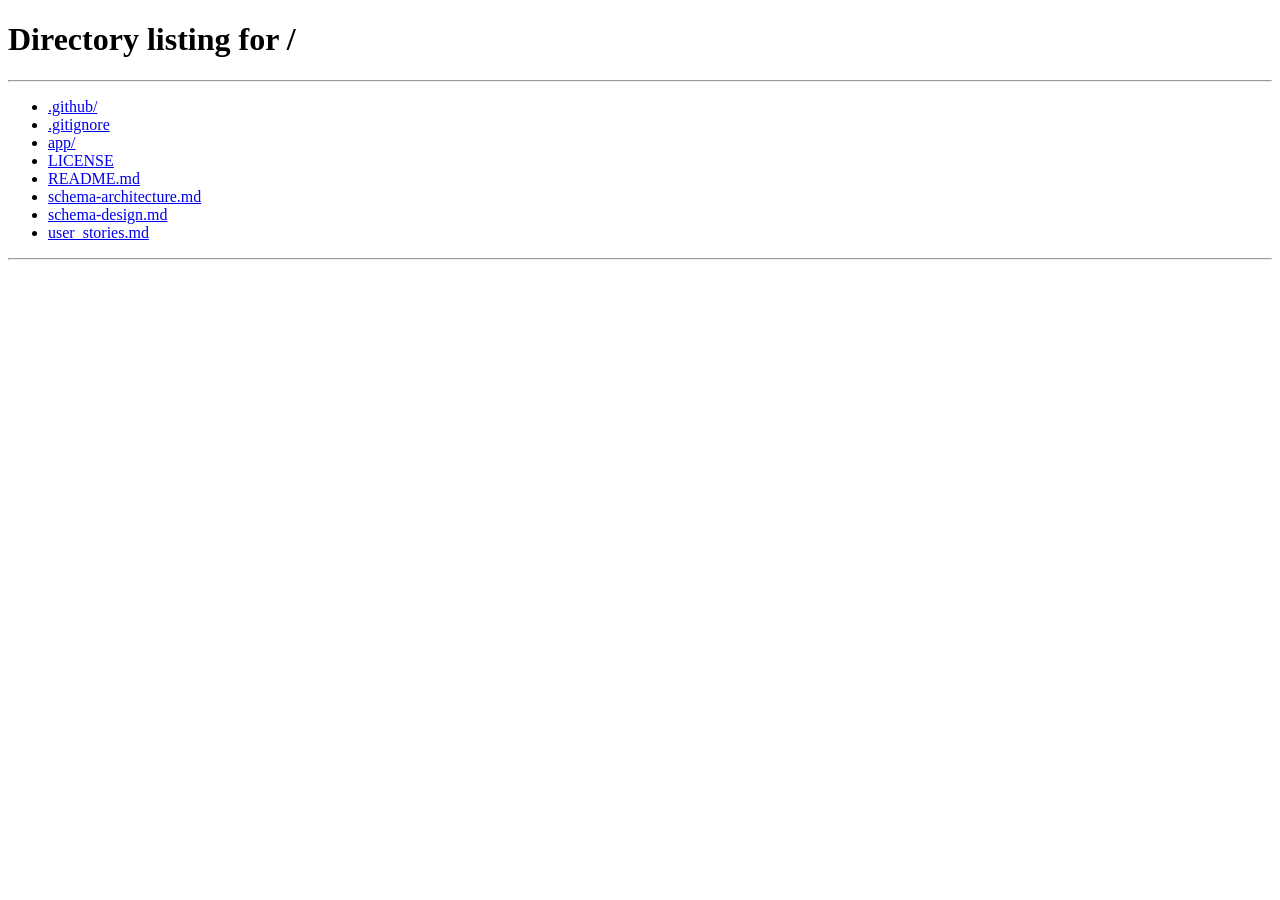
<file: app/src/main/resources/static/pages/addPrescription.html>
<!-- addPrescription.html -->
<!DOCTYPE html>
<html lang="en">

<head>
    <meta charset="UTF-8">
    <link rel="icon" type="image/svg+xml" href="../assets/images/logo/logo.png" />
    <title>DoctorDashboard</title>
    <link rel="stylesheet" href="../assets/css/adminDashboard.css">
    <link rel="stylesheet" href="../assets/css/doctorDashboard.css">
    <link rel="stylesheet" href="../assets/css/addPrescription.css">
    <link rel="stylesheet" href="../assets/css/style.css">
    <script src="../js/render.js" defer></script>
    <script src="../js/util.js" defer></script>
    <script src="../js/components/header.js" defer></script>
    <script src="../js/components/footer.js" defer></script>
    <script type="module" src = "../js/addPrescription.js"></script>

</head>

<body onload="renderContent()">
    <div class="container">
        <div class="wrapper">
            <div id="header"></div>
            <div class="main-content">
                <div class="form-container">
                    <h2 id="heading">Add <span>Prescription</span></h2>
                    <form>
                        <label for="patientName">Patient Name</label>
                        <input type="text" id="patientName" disabled>

                        <label for="medicines">Medicine Names</label>
                        <input type="text" id="medicines" placeholder="e.g. Paracetamol, Vitamin C" required>

                        <label for="dosage">Dosage Instructions</label>
                        <textarea id="dosage" rows="3"
                            placeholder="e.g - Paracetamol"></textarea>

                        <label for="notes">Additional Notes</label>
                        <textarea id="notes" rows="3"
                            placeholder="Any precautions or observations (optional)"></textarea>

                        <button type="submit" class="btn-primary" id="savePrescription">Add Prescription</button>
                        <button type="button" onclick="selectRole('doctor')" class="btn-secondary">Cancel</button>
                    </form>
                </div>
            </div>
            <div id="footer"></div>
        </div>
    </div>
</body>
</html>
</file>
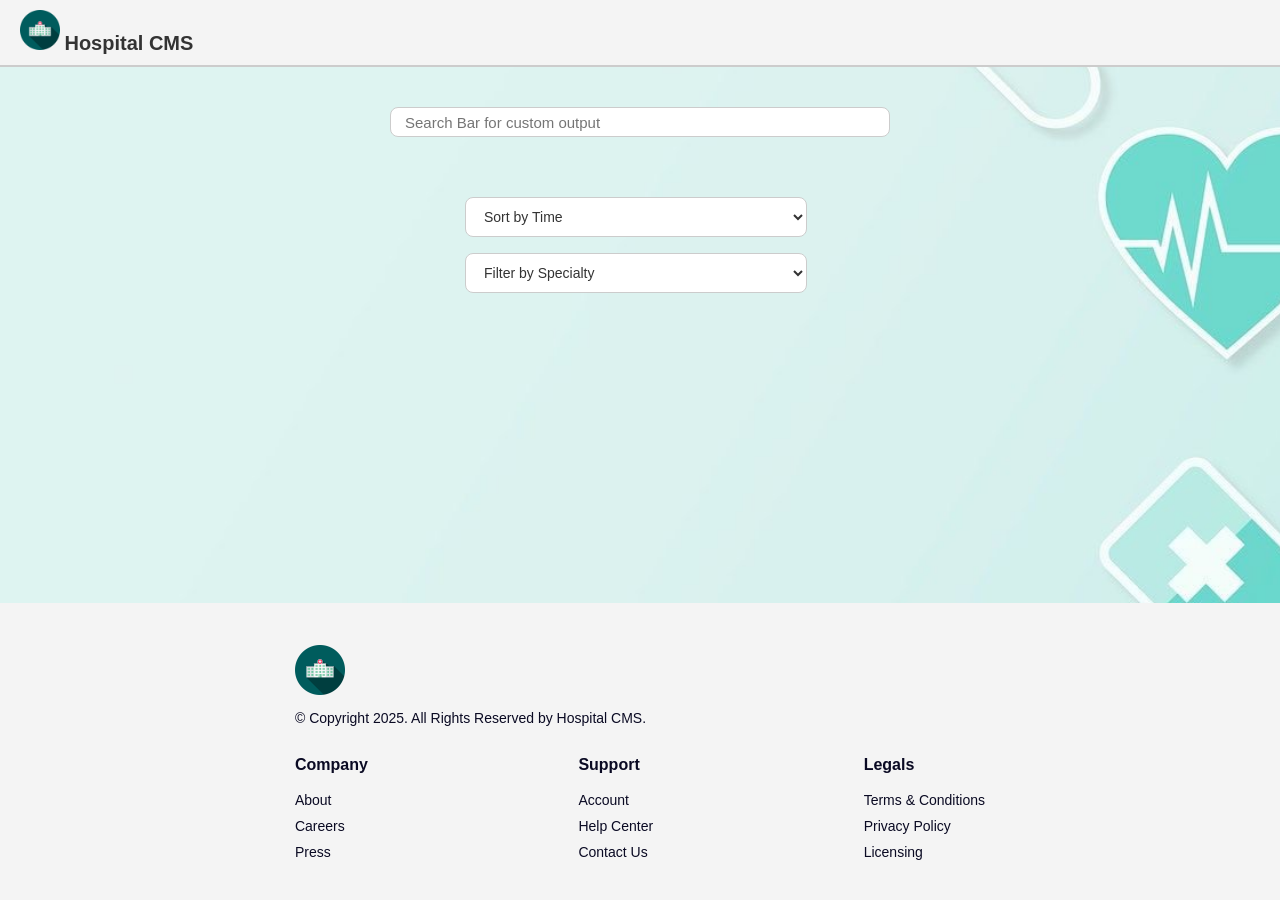
<file: app/src/main/resources/static/pages/loggedPatientDashboard.html>
<!-- loggedPatientDashboard.html -->
<!DOCTYPE html>
<html lang="en">
<head>
    <meta charset="UTF-8">
    <link rel="icon" type="image/svg+xml" href="../assets/images/logo/logo.png" />
    <title>LoggedPatientDashboard</title>
    <link rel="stylesheet" href="../assets/css/adminDashboard.css">
    <link rel="stylesheet" href="../assets/css/style.css">
    <link rel="stylesheet" href="../assets/css/patientDashboard.css">

    <script src="../js/util.js" defer></script>
    <script src="../js/render.js" defer></script>
    <script src="../js/components/header.js" defer></script>
    <script src="../js/components/footer.js" defer></script>
</head>
<body onload="renderContent()">
    <div class="container">
        <div class="wrapper">
            <div id="header"></div>
            <main class="main-content">
                <input type="text" id="searchBar" class="searchBar" placeholder="Search Bar for custom output" />
                <div class="filter-wrapper">
                    <select class="filter-select" id="filterTime">
                        <option value="">Sort by Time</option>
                        <option value="AM">AM</option>
                        <option value="PM">PM</option>
                    </select>
                    <select class="filter-select" id="filterSpecialty">
                        <option value="">Filter by Specialty</option>
                        <option value="Cardiologist">Cardiologist</option>
                        <option value="Dermatologist">Dermatologist</option>
                        <option value="Neurologist">Neurologist</option>
                        <option value="Pediatrician">Pediatrician</option>
                        <option value="Orthopedic">Orthopedic</option>
                        <option value="Gynecologist">Gynecologist</option>
                        <option value="Psychiatrist">Psychiatrist</option>
                        <option value="Dentist">Dentist</option>
                        <option value="Ophthalmologist">Ophthalmologist</option>
                        <option value="Ent">ENT Specialist</option>
                        <option value="Urologist">Urologist</option>
                        <option value="Oncologist">Oncologist</option>
                        <option value="Gastroenterologist">Gastroenterologist</option>
                        <option value="General">General Physician</option>
                    </select>
                </div>
                <div id="content"></div>
            </main>
            <div id="footer"></div>
        </div>
    </div>

    <script type="module" src="../js/loggedPatient.js"></script>

    <script type="module">
        import { openModal } from '../js/components/modals.js';
        window.openModal = openModal;
        window.renderContent = function() {};
    </script>

</body>
</html>
</file>
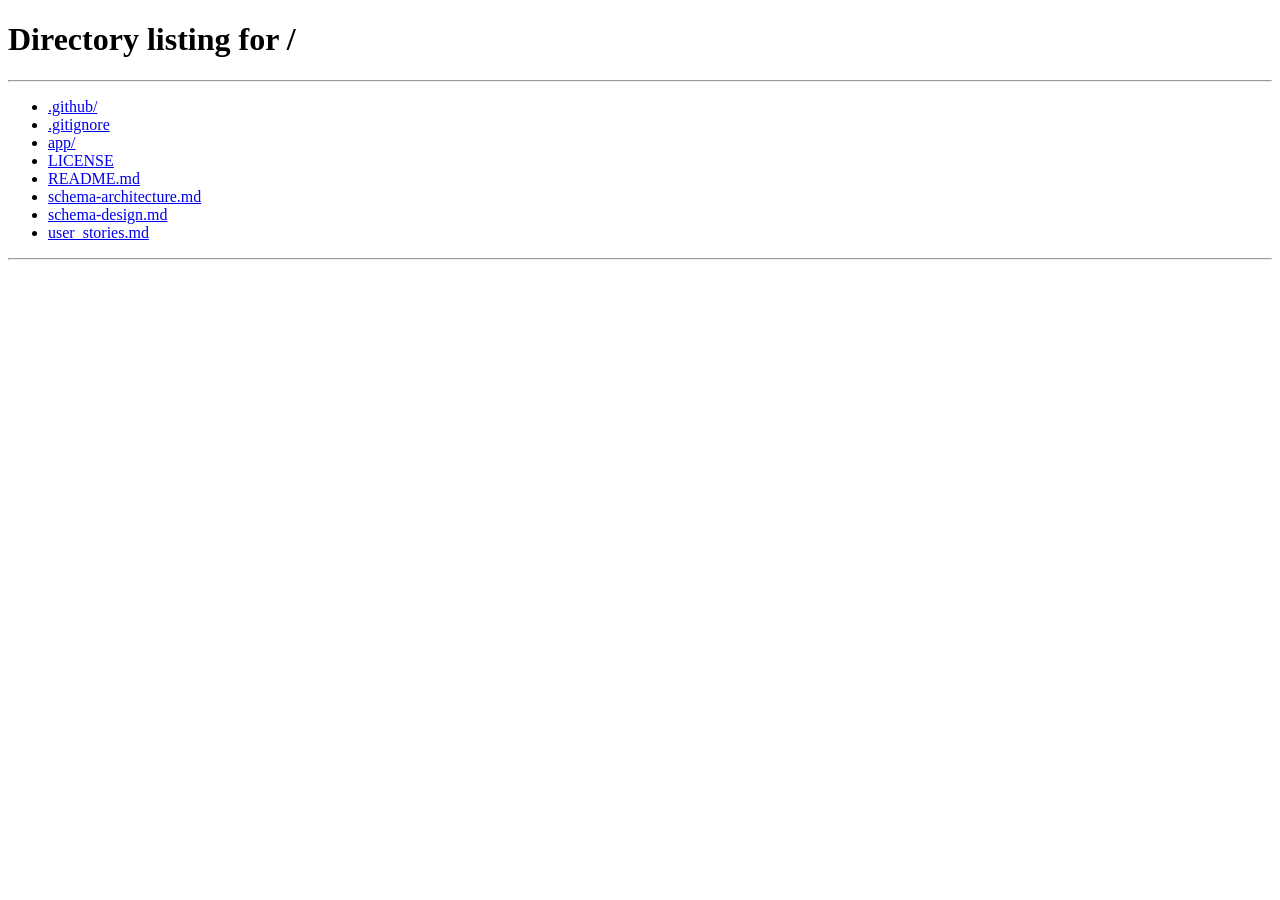
<file: app/src/main/resources/static/pages/patientAppointments.html>
<!-- patientAppointment.html -->
<!DOCTYPE html>
<html lang="en">

<head>
  <meta charset="UTF-8">
  <link rel="icon" type="image/svg+xml" href="../assets/images/logo/logo.png" />
  <title>Patient Appointments</title>
  <link rel="stylesheet" href="../assets/css/adminDashboard.css">
  <link rel="stylesheet" href="../assets/css/doctorDashboard.css">
  <link rel="stylesheet" href="../assets/css/style.css">
  <script src="../js/render.js" defer></script>
  <script src="../js/util.js" defer></script>
  <script src="../js/components/header.js" defer></script>
  <script src="../js/components/footer.js" defer></script>
  <script type="module" src="../js/patientAppointment.js" defer></script>
</head>

<body onload="renderContent()">
  <div class="container">
    <div class="wrapper">
      <div id="header"></div>
      <div class="main-content">
        <h2>Patient <span>Appointment</span></h2>
        <input type="text" id="searchBar" class="searchBar" placeholder="Search Bar for custom output" />
                <div class="filter-wrapper">
                    <select class="filter-select" id="appointmentFilter">
                        <option value="allAppointments">All Appointments</option>
                        <option value="future">Upcoming Appointments</option>
                        <option value="past">Past Appointments</option>
                    </select>
                </div>
        <table id="patientTable">
          <thead class="table-header">
            <tr>
              <th>Patient Name</th>
              <th>Doctor Name</th>
              <th>Date</th>
              <th>Time</th>
              <th>Actions</th>
            </tr>
          </thead>
          <tbody id="patientTableBody">
            <!-- rows will be inserted here dynamically -->
          </tbody>
        </table>
      </div>
      <div id="footer"></div>
    </div>
  </div>
</body>
</html>
</file>
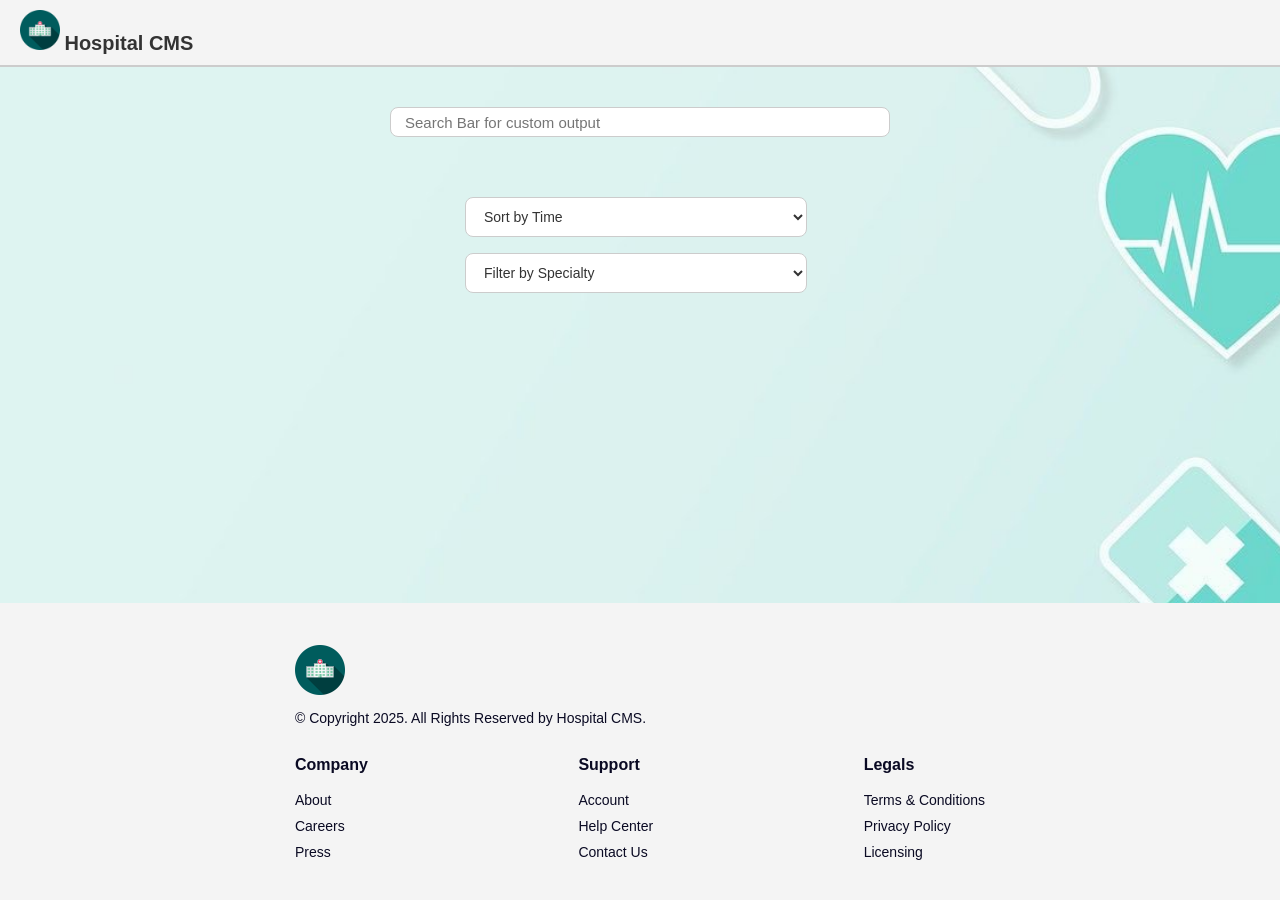
<file: app/src/main/resources/static/pages/patientDashboard.html>
<!-- patientDashboard.html -->
<!DOCTYPE html>
<html lang="en">

<head>
  <meta charset="UTF-8">
  <link rel="icon" type="image/svg+xml" href="../assets/images/logo/logo.png" />
  <title>PatientDashboard</title>

  <link rel="stylesheet" href="../assets/css/adminDashboard.css">
  <link rel="stylesheet" href="../assets/css/style.css">
  <link rel="stylesheet" href="../assets/css/patientDashboard.css">

  <script src="../js/util.js" defer></script>
  <script src="../js/render.js" defer></script>
  <script src="../js/components/header.js" defer></script>
  <script src="../js/components/footer.js" defer></script>
</head>

<body onload="renderContent()">

  <div class="container">
    <div class="wrapper">

      <div id="header"></div>

      <main class="main-content">
        <input type="text" id="searchBar" class="searchBar" placeholder="Search Bar for custom output" />

        <div class="filter-wrapper">
          <select class="filter-select" id="filterTime">
            <option value="">Sort by Time</option>
            <option value="AM">AM</option>
            <option value="PM">PM</option>
          </select>
          <select class="filter-select" id="filterSpecialty">
            <option value="">Filter by Specialty</option>
            <option value="Cardiologist">Cardiologist</option>
            <option value="Dermatologist">Dermatologist</option>
            <option value="Neurologist">Neurologist</option>
            <option value="Pediatrician">Pediatrician</option>
            <option value="Orthopedic">Orthopedic</option>
            <option value="Gynecologist">Gynecologist</option>
            <option value="Psychiatrist">Psychiatrist</option>
            <option value="Dentist">Dentist</option>
            <option value="Ophthalmologist">Ophthalmologist</option>
            <option value="Ent">ENT Specialist</option>
            <option value="Urologist">Urologist</option>
            <option value="Oncologist">Oncologist</option>
            <option value="Gastroenterologist">Gastroenterologist</option>
            <option value="General">General Physician</option>
          </select>
        </div>

        <div id="content"></div>
      </main>

      <div id="footer"></div>

    </div>
  </div>

  <div id="modal" class="modal" style="display:none;">
    <div class="modal-content">
      <span class="close" id="closeModal">&times;</span>
      <div id="modal-body"></div>
    </div>
  </div>


  <script type="module" src="../js/patientDashboard.js"></script>

 
  <script type="module">
    import { openModal } from '../js/components/modals.js';
    window.openModal = openModal;
    window.renderContent = function() {};
  </script>

</body>

</html>
</file>
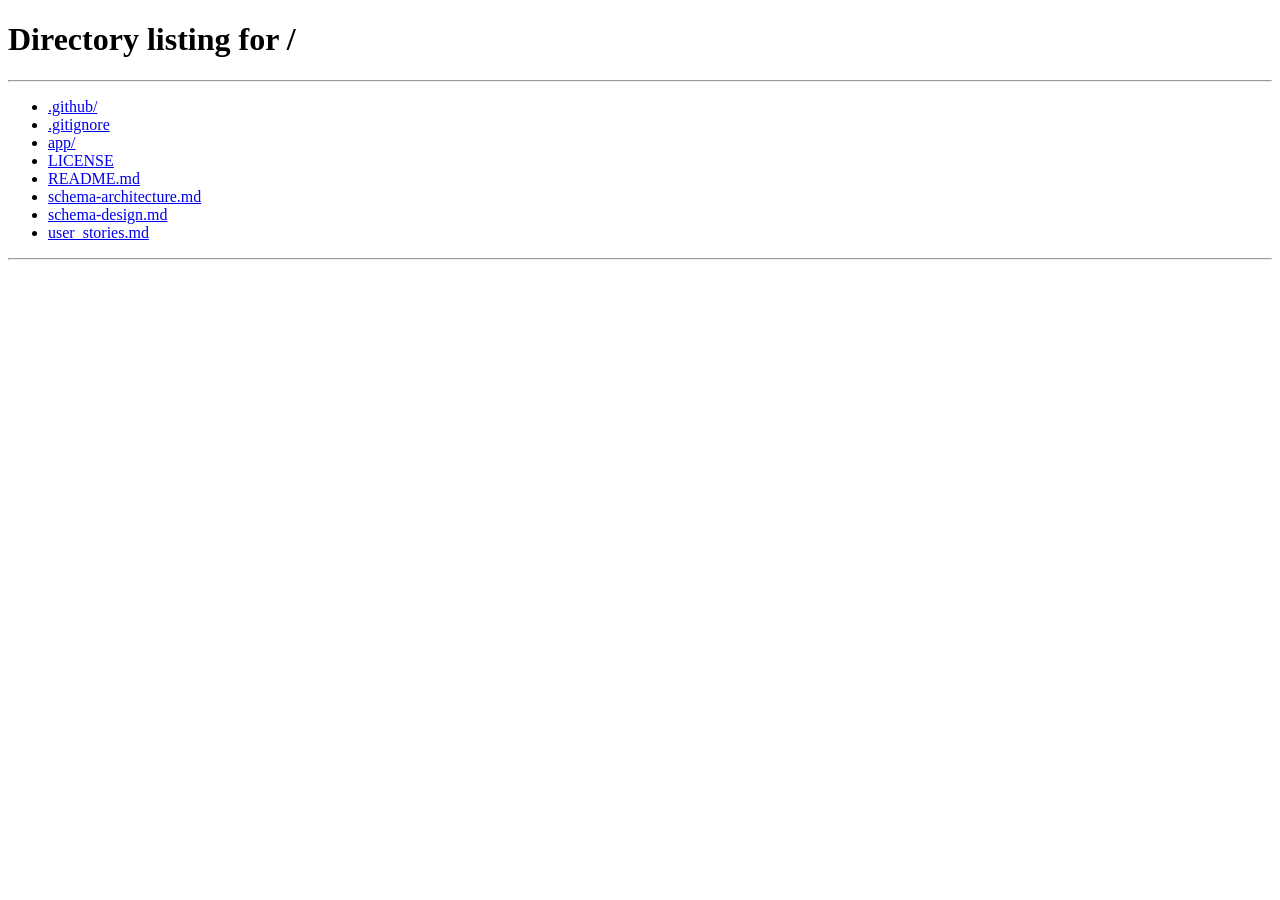
<file: app/src/main/resources/static/pages/patientRecord.html>
<!-- patientRecord.html -->
<!-- for doctor to see patient details -->
<!DOCTYPE html>
<html lang="en">
<head>
    <meta charset="UTF-8">
    <link rel="icon" type="image/svg+xml" href="../assets/images/logo/logo.png" />
    <title>DoctorDashboard</title>
    <link rel = "stylesheet" href = "../assets/css/adminDashboard.css">
    <link rel = "stylesheet" href = "../assets/css/doctorDashboard.css">
    <link rel = "stylesheet" href = "../assets/css/style.css">
    <script src = "../js/render.js" defer></script>
    <script src = "../js/util.js" defer></script>
    <script src = "../js/components/header.js" defer></script>
    <script src = "../js/components/footer.js" defer></script>
    <script type = "module" src = "../js/components/patientRecordRow.js" defer></script>
    <script type = "module" src = "../js/patientRecordServices.js" defer></script>
</head>
<body onload="renderContent()">
    <div class="container">
        <div class="wrapper">
            <div id="header"></div>
            <div class="main-content">
                <h2>Patient <span>Record</span></h2>
                <table id="patientTable">
                  <thead class="table-header">
                    <tr>
                      <th>Date</th>
                      <th>Appointment ID</th>
                      <th>Patient ID</th>
                      <th>Prescription</th>
                    </tr>
                  </thead>
                  <tbody id="patientTableBody"></tbody>
                </table>
              </div>
            <div id="footer"></div>
        </div>
    </div>

</body>  
</html>
</file>
<file: app/src/main/resources/static/assets/css/adminDashboard.css>
/* adminDashboard.css */

/* Global Reset */
* {
  margin: 0;
  padding: 0;
  box-sizing: border-box;
}

html, body {
  height: 100%;
  font-family: Arial, sans-serif;
}

/* Wrapper */
.wrapper {
  display: flex;
  flex-direction: column;
  min-height: 100vh;
}

/* Main Content */
.main-content {
  flex-grow: 1;
  padding: 40px;
  display: flex;
  flex-direction: column;
  align-items: center;
  gap: 20px;
  background-image: url('../images/background.jpg');
  background-size: cover;
  background-position: center;
  background-repeat: no-repeat;
  background-attachment: fixed;
}

/* Search Bar */
#searchBar {
  width: 100%;
  max-width: 500px;
  padding: 10px 14px;
  border: 1px solid #ccc;
  border-radius: 8px;
  font-size: 15px;
  outline: none;
  transition: border-color 0.3s;
}

#searchBar:focus {
  border-color: #015c5d;
}

/* Filters */
.filters {
  display: flex;
  gap: 16px;
  flex-wrap: wrap;
  justify-content: center;
}

.select-dropdown {
  padding: 10px 14px;
  border: 1px solid #ccc;
  border-radius: 8px;
  font-size: 14px;
  background-color: white;
  cursor: pointer;
  outline: none;
  min-width: 180px;
}

.select-dropdown:focus {
  border-color: #015c5d;
}

/* Doctor Cards Area */
#content {
  display: flex;
  flex-wrap: wrap;
  gap: 20px;
  justify-content: center;
  width: 100%;
  max-width: 1200px;
}

/* Buttons */
button,
.adminBtn {
  background-color: #015c5d;
  color: white;
  border: none;
  border-radius: 12px;
  padding: 10px 20px;
  cursor: pointer;
  font-size: 15px;
  transition: background-color 0.3s;
}

button:hover,
.adminBtn:hover {
  background-color: #003e3e;
}

/* Modal */
.modal {
  position: fixed;
  top: 0;
  left: 0;
  width: 100%;
  height: 100%;
  background-color: rgba(0, 0, 0, 0.5);
  display: flex;
  justify-content: center;
  align-items: center;
  z-index: 1000;
}

#modal-body {
  background-color: white;
  padding: 30px;
  border-radius: 12px;
  width: 90%;
  max-width: 480px;
  position: relative;
}

.close {
  position: absolute;
  top: 16px;
  right: 20px;
  font-size: 26px;
  cursor: pointer;
  color: #333;
}

.close:hover {
  color: #A62B1F;
}

/* Modal Form Inputs */
#modal-body input,
#modal-body select {
  width: 100%;
  padding: 10px 14px;
  margin-bottom: 14px;
  border: 1px solid #ccc;
  border-radius: 8px;
  font-size: 14px;
  outline: none;
}

#modal-body input:focus,
#modal-body select:focus {
  border-color: #015c5d;
}

/* Header */
.header {
  display: flex;
  align-items: center;
  justify-content: space-between;
  padding: 16px 32px;
  background-color: #003e3e;
  color: white;
}

.header img {
  height: 40px;
}

.header nav a {
  color: white;
  text-decoration: none;
  margin-left: 20px;
  font-size: 15px;
}

.header nav a:hover {
  text-decoration: underline;
}

/* Footer */
.footer {
  display: flex;
  justify-content: space-between;
  align-items: center;
  padding: 16px 32px;
  background-color: #003e3e;
  color: white;
  font-size: 13px;
  flex-wrap: wrap;
  gap: 10px;
}

/* Responsive */
@media (max-width: 768px) {
  .main-content {
    padding: 20px;
  }

  .filters {
    flex-direction: column;
    align-items: center;
  }

  #searchBar {
    max-width: 100%;
  }

  .header {
    flex-direction: column;
    text-align: center;
    gap: 10px;
  }

  .footer {
    flex-direction: column;
    text-align: center;
  }
}
</file>
<file: app/src/main/resources/static/assets/css/doctorDashboard.css>
/* This is the style sheet for the doctorDashboard.html */

/* Global Reset */
* {
  margin: 0;
  padding: 0;
  box-sizing: border-box;
}

html, body {
  height: 100%;
  font-family: Arial, sans-serif;
}

/* Wrapper */
.wrapper {
  display: flex;
  flex-direction: column;
  min-height: 100vh;
}

/* Main Content */
.main-content {
  flex-grow: 1;
  padding: 40px;
  display: flex;
  flex-direction: column;
  align-items: center;
  gap: 20px;
  background-image: url('../images/background.jpg');
  background-size: cover;
  background-position: center;
  background-repeat: no-repeat;
  background-attachment: fixed;
}

/* Search Bar */
.searchBar {
  width: 100%;
  max-width: 500px;
  padding: 10px 14px;
  border: 1px solid #ccc;
  border-radius: 8px;
  font-size: 15px;
  outline: none;
  transition: border-color 0.3s;
}

.searchBar:focus {
  border-color: #015c5d;
}

/* Filters */
.filters {
  display: flex;
  align-items: center;
  gap: 12px;
  flex-wrap: wrap;
  justify-content: center;
}

/* Today Button */
.today-btn {
  margin-right: 10px;
  padding: 10px;
  background-color: #015c5d;
  color: white;
  border: none;
  border-radius: 8px;
  cursor: pointer;
  font-size: 14px;
  transition: background-color 0.3s;
}

.today-btn:hover {
  background-color: #017d7e;
}

/* Date Picker */
.date-picker {
  margin-left: 10px;
  margin-top: 13px;
  border-radius: 8px;
  padding: 10px;
  height: 30px;
  border: 1px solid #ccc;
  font-size: 14px;
  outline: none;
}

.date-picker:focus {
  border-color: #015c5d;
}

/* Table Header Label */
.table-header {
  font-size: 24px;
  color: #015c5d;
  margin-bottom: 30px;
  margin-right: 0;
}

/* Table */
table {
  width: 100%;
  border-collapse: collapse;
  font-family: sans-serif;
  margin-top: 20px;
  max-width: 1100px;
}

/* Table Head */
thead {
  background-color: #33333310;
  color: #fff;
}

/* Table Cells */
td, th {
  padding: 12px 16px;
  text-align: center;
  border-bottom: 1px solid #ddd;
}

/* Alternating Row Colors */
tbody tr:nth-child(even) {
  background-color: #f9f9f959;
}

tbody tr:nth-child(odd) {
  background-color: #ffffffc0;
}

tbody tr:hover {
  background-color: #015c5d39;
}

/* Prescription Button */
.prescription-btn {
  width: 30px;
  height: 30px;
  cursor: pointer;
  transition: transform 0.2s, filter 0.2s;
}

.prescription-btn:hover {
  transform: scale(1.1);
  filter: brightness(1.3);
}

.prescription-btn:active {
  transform: scale(0.95);
}

/* No Record Message */
.noPatientRecord {
  font-size: 16px;
  font-style: italic;
  color: grey;
  text-align: center;
  padding: 20px;
}

/* Header */
.header {
  display: flex;
  align-items: center;
  justify-content: space-between;
  padding: 16px 32px;
  background-color: #003e3e;
  color: white;
}

.header img {
  height: 40px;
}

.header nav a {
  color: white;
  text-decoration: none;
  margin-left: 20px;
  font-size: 15px;
}

.header nav a:hover {
  text-decoration: underline;
}

/* Footer */
.footer {
  display: flex;
  justify-content: space-between;
  align-items: center;
  padding: 16px 32px;
  background-color: #003e3e;
  color: white;
  font-size: 13px;
  flex-wrap: wrap;
  gap: 10px;
}

/* Responsive */
@media (max-width: 768px) {
  .main-content {
    padding: 20px;
  }

  table {
    font-size: 13px;
  }

  td, th {
    padding: 8px 10px;
  }

  .searchBar {
    max-width: 100%;
  }

  .filters {
    flex-direction: column;
    align-items: center;
  }

  .header {
    flex-direction: column;
    text-align: center;
    gap: 10px;
  }

  .footer {
    flex-direction: column;
    text-align: center;
  }
}
</file>
<file: app/src/main/resources/static/assets/css/addPrescription.css>
/* This is the stylesheet for the addPrescription.html */

.form-container {
    width: 100%; 
    max-width: 600px;
    background: #ffffffc8;
    margin: 50px auto;
    padding: 30px;
    border-radius: 15px;
    box-shadow: 0 4px 12px rgba(0, 0, 0, 0.1);
    animation: fadeIn 0.5s ease-in-out;
  }

  .container h2 {
    text-align: center;
    color: #222;
    font-size: 28px;
    margin-bottom: 25px;
  }

  .container h2 span {
    color: #A62B1F;
  }

  label {
    display: block;
    margin-bottom: 6px;
    font-weight: 500;
    color: #333;
    text-align: left;
    font-size: 13px;
  }

  input, textarea {
    width: 100%;
    padding: 12px;
    resize: vertical;
    margin-bottom: 20px;
    border: 1px solid #cccccc6e;
    border-radius: 8px;
    font-size: 15px;
    outline: none;
    transition: 0.3s;
    font-family: "Verdana";
  }

  input:focus, textarea:focus {
    border-color: #015c5d;
    box-shadow: 0 0 4px #a7f3d0;
    filter: brightness(1.5);
  }

  #patientName{
    background-color: #bdbcbc80;
  }
  .btn-primary {
    background-color: #047857;
    color: #fff;
    padding: 14px;
    width: 100%;
    border: none;
    border-radius: 8px;
    font-size: 16px;
    cursor: pointer;
    transition: 0.3s;
  }

  .btn-primary:hover {
    background-color: #065f46;
  }

  .btn-secondary {
    background-color: transparent;
    color: #333;
    border: 1px solid #ccc;
    padding: 12px;
    width: 100%;
    border-radius: 8px;
    font-size: 15px;
    margin-top: 12px;
    cursor: pointer;
  }

  .btn-secondary:hover{
    color: #fff;
  }

  @keyframes fadeIn {
    from { opacity: 0; transform: translateY(30px); }
    to   { opacity: 1; transform: translateY(0); }
  }
</file>
<file: app/src/main/resources/static/assets/css/style.css>
/* This is the style sheet for global change across the files. */

/* style.css */
.header {
    display: flex;
    justify-content: space-between;
    align-items: center;
    background-color: #f4f4f4;
    color: #333;
    padding: 10px 20px;
    border-bottom: 2px solid #ccc;
    flex-wrap: wrap;
    min-height: 60px;
  }
  
  /* Logo section with image + title */
  .logo-link{
    display: flex;
    align-items: center;
    gap: 10px;
    
  }
  
  .logo-img {
    height: 40px;
    width: auto;
    max-width: 100%;
    object-fit: contain;
  }
  
  /* Logo text / slogan */
  .logo-title {
    font-size: 20px;
    font-weight: bold;
    color: #333;
  }
  
  /* Nav links styling */
  nav a {
    margin-left: 20px;
    margin-right: 20px;
    text-decoration: none;
    color: #333;
    font-weight: bold;
  }
  
  nav a:hover {
    color: #003e3e;
  }
  

  /* Responsive behavior */
  @media (max-width: 600px) {
    .header {
      flex-direction: column;
      align-items: flex-start;
    }
  
    nav {
      margin-top: 10px;
    }
  
    nav a {
      margin-left: 0;
      margin-right: 10px;
    }
  
    .logo-img {
      height: 30px;
    }
  
    .logo-title {
      font-size: 18px;
    }
  }

  .doctorHeader{
    margin-right: 30px
  }
  .doctorHeader:hover{
    color:#A62B1F;
  }
/* Footer Section */
.footer {
    background-color: #f4f4f4;
    color: #fff;
    padding: 40px 20px;
    border-top: 2px solid #f4f4f4;
    
  }
  
  .footer-container {
    display: flex;
    flex-wrap: wrap;
    justify-content: space-between;
    gap: 30px;
    max-width: 1200px;
    margin: 0 auto;
  }
  
  .footer-logo {
    flex: 1 1 250px;
    display: flex;
    flex-direction: column;
    align-items: flex-start;
    gap: 15px;
  }
  
  .footer-logo img {
    height: 50px;
    width: auto;
  }
  
  .footer-logo p {
    font-size: 14px;
    color: #0a0a23;
  }
  
  .footer-links {
    display: flex;
    flex: 2 1 500px;
    justify-content: space-between;
    flex-wrap: wrap;
    gap: 20px;
  }
  
  .footer-column {
    display: flex;
    flex-direction: column;
    gap: 10px;
  }
  
  .footer-column h4 {
    font-size: 16px;
    font-weight: bold;
    margin-bottom: 8px;
    color: #0a0a23;
  }
  
  .footer-column a {
    text-decoration: none;
    color: #0a0a23;
    font-size: 14px;
  }
  
  .footer-column a:hover {
    color: #003e3e;
    transition: color 0.3s ease;
  }
  
  /* Mobile Responsiveness */
  @media (max-width: 768px) {
    .footer-container {
      flex-direction: column;
      align-items: flex-start;
    }
  
    .footer-links {
      flex-direction: column;
      gap: 20px;
    }
  }
  

  .modal {
    display: none;
    position: fixed;
    z-index: 999;
    padding-top: 60px;
    left: 0;
    top: 0;
    width: 100%;
    height: 100%;
    background-color: rgba(0,0,0,0.6);
  }
  
  .modal-content {
    background-color: white;
    margin: auto;
    padding: 30px;
    border-radius: 10px;
    width: 400px;
    position: relative;
  }
  
  .modal-content h2{
    font-size: 32px;
  }

  .close {
    color: #aaa;
    position: absolute;
    right: 20px;
    top: 15px;
    font-size: 28px;
    font-weight: bold;
    cursor: pointer;
  }
  
  .close:hover {
    color: black;
  }



  .dashboard-btn{
    width: 100%;
  }

  .input-field {
    padding: 10px;
    border: 1px solid #ccc;
    font-size: 16px;
    margin-top: 10px;
    margin-bottom: 20px;
    width: 100%;
    appearance: none; /* Remove default OS styles */
    background-color: #fff;
    color: #333;
    cursor: pointer;
    border-radius: 8px;
  }
  
  .input-field:hover {
    border-color: #015c5d;
    background-color: #f0fdfd;
  }
  
  .input-field:focus {
    outline: none;
    border-color: #015c5d;
    box-shadow: 0 0 5px rgba(1, 92, 93, 0.5);
    filter: brightness(1.2);
  }
  
  .select-dropdown option {
    font-size: 16px;
    padding: 10px;
  }
  

  #content {
    display: grid;
    grid-template-columns: repeat(auto-fit, minmax(315px, 1fr));
    gap: 40px;
    padding: 20px;
  }

  .doctor-card {
    display: flex;
    flex-direction: column;
    justify-content: space-between;
    border: 1px solid #ddd;
    border-radius: 10px;
    width:auto;
    overflow: hidden;
    background-color: #fff;
    box-shadow: 0 4px 6px rgba(0,0,0,0.1);
    transition: transform 0.2s ease;
  }
  
  .doctor-card:hover {
    transform: scale(1.02);
  }
  
  .doctor-info {
    padding: 12px;
    flex-grow: 1;
  }
  
  .doctor-info h3 {
    margin-top: 30px;
    font-size: 24px;
    color: #015c5d;
  }
  
  .doctor-info p {
    margin: 20px 0px;
    font-size: 14px;
    color: #555;
  }
  
  .card-actions {
    background-color: #e28282;
    padding: 10px;
    text-align: center;
  }

  .card-actions:hover {
    background-color: #d26969;
  }
  
  .card-actions button {
    background: transparent;
    border: none;
    color: #fff;
    font-weight: bold;
    cursor: pointer;
  }
  
  .card-actions button:hover {
    color: #fff;
    border-color: #015c5d;
  }
  
  #roleSelector {
    width:auto;
    border-radius: 10px;
  }
  
  span {
    color : #A62B1F;
  }

  .searchBar{
    height: 30px;
    padding:20px;
    font-size: 16px;
    margin-bottom: 30px;
    border: 0.2px solid grey;
}

  .searchBar:focus{
    outline: none;
    border-color: #015c5d;
    box-shadow: 0 0 5px rgba(1, 92, 93, 0.697);
}

.filter-wrapper {
  width: 350px;
  display: flex;
  flex-direction: row;
  
}

.filter-select {
  margin-right: 8px;
  width: 100%;
  padding: 8px 12px;
  border: 1px solid #ccc;
  border-radius: 6px;
  background-color: #fff;
  color: #333;
  font-size: 14px;
  background-position: right 10px center;
  background-size: 16px 16px;
  cursor: pointer;
  transition: border-color 0.2s, box-shadow 0.2s;
}

.filter-select:focus {
  border-color: #015c5d;
  box-shadow: 0 0 5px rgba(1, 92, 93, 0.697);
  outline: none;
}

.availabilityLabel{
  margin-bottom: 8px;
}

.availability-container {
  margin-bottom: 1rem;
  
}

.checkbox-group {
  display: flex;
  flex-direction: column;
  gap: 1rem;
  margin-top: 1rem;
}

.checkbox-group label {
  font-weight: 500;
  cursor: pointer;
}

.checkbox-group input[type="checkbox"] {
  margin-right: 0.5rem;
  accent-color: #015c5db8; 
}
</file>
<file: app/src/main/resources/static/assets/css/patientDashboard.css>
/* This is the style sheet for the patientDashboard.html */

/* Card Actions */
.card-actions {
  background-color: #244557;
  padding: 10px;
  text-align: center;
}

.card-actions:hover {
  background-color: #1c3745;
}

/* Ripple Overlay */
.ripple-overlay {
  position: fixed;
  width: 20px;
  height: 20px;
  background-color: #1c3745;
  border-radius: 50%;
  z-index: 9999;
  transform: translate(-50%, -50%) scale(0);
  transition: transform 1s ease-out, opacity 1s ease;
}

.ripple-overlay.active {
  transform: translate(-50%, -50%) scale(150);
  opacity: 1;
}

/* Bottom Slide-In Modal */
.modalApp {
  position: fixed;
  bottom: -100%;
  left: 50%;
  transform: translateX(-50%);
  width: 50%;
  background: #fff;
  padding: 20px;
  z-index: 10000;
  transition: bottom 1.5s ease-in;
  box-shadow: 0 -5px 10px rgba(0, 0, 0, 0.3);
  border-radius: 10px 10px 0 0;
  text-align: center;
}

.modalApp.active {
  bottom: 0;
}

.modalApp h2 {
  margin-top: 20px;
}

/* Modal Inputs */
.modalApp input {
  display: block;
  margin: 10px auto;
  padding: 10px;
  width: 90%;
  margin-bottom: 40px;
}

.modalApp select {
  display: block;
  margin: 10px auto;
  padding: 10px;
  width: 90%;
  margin-bottom: 40px;
}

/* Confirm Booking Button */
.confirm-booking {
  padding: 10px 20px;
  background: #1c3745;
  color: #fff;
  border: none;
  cursor: pointer;
  border-radius: 6px;
}

.confirm-booking:hover {
  filter: brightness(1.2);
  background-color: #1c3745;
}

/* Filter Wrapper */
.filter-wrapper {
  display: flex;
  gap: 16px;
  flex-wrap: wrap;
  justify-content: center;
  margin: 10px 0;
}

.filter-select {
  padding: 10px 14px;
  border: 1px solid #ccc;
  border-radius: 8px;
  font-size: 14px;
  background-color: white;
  cursor: pointer;
  outline: none;
  min-width: 180px;
}

.filter-select:focus {
  border-color: #015c5d;
}

/* Search Bar */
.searchBar {
  width: 100%;
  max-width: 500px;
  padding: 10px 14px;
  border: 1px solid #ccc;
  border-radius: 8px;
  font-size: 15px;
  outline: none;
  transition: border-color 0.3s;
}

.searchBar:focus {
  border-color: #015c5d;
}

/* Responsive */
@media (max-width: 768px) {
  .modalApp {
    width: 90%;
  }

  .filter-wrapper {
    flex-direction: column;
    align-items: center;
  }

  .searchBar {
    max-width: 100%;
  }
}
</file>
